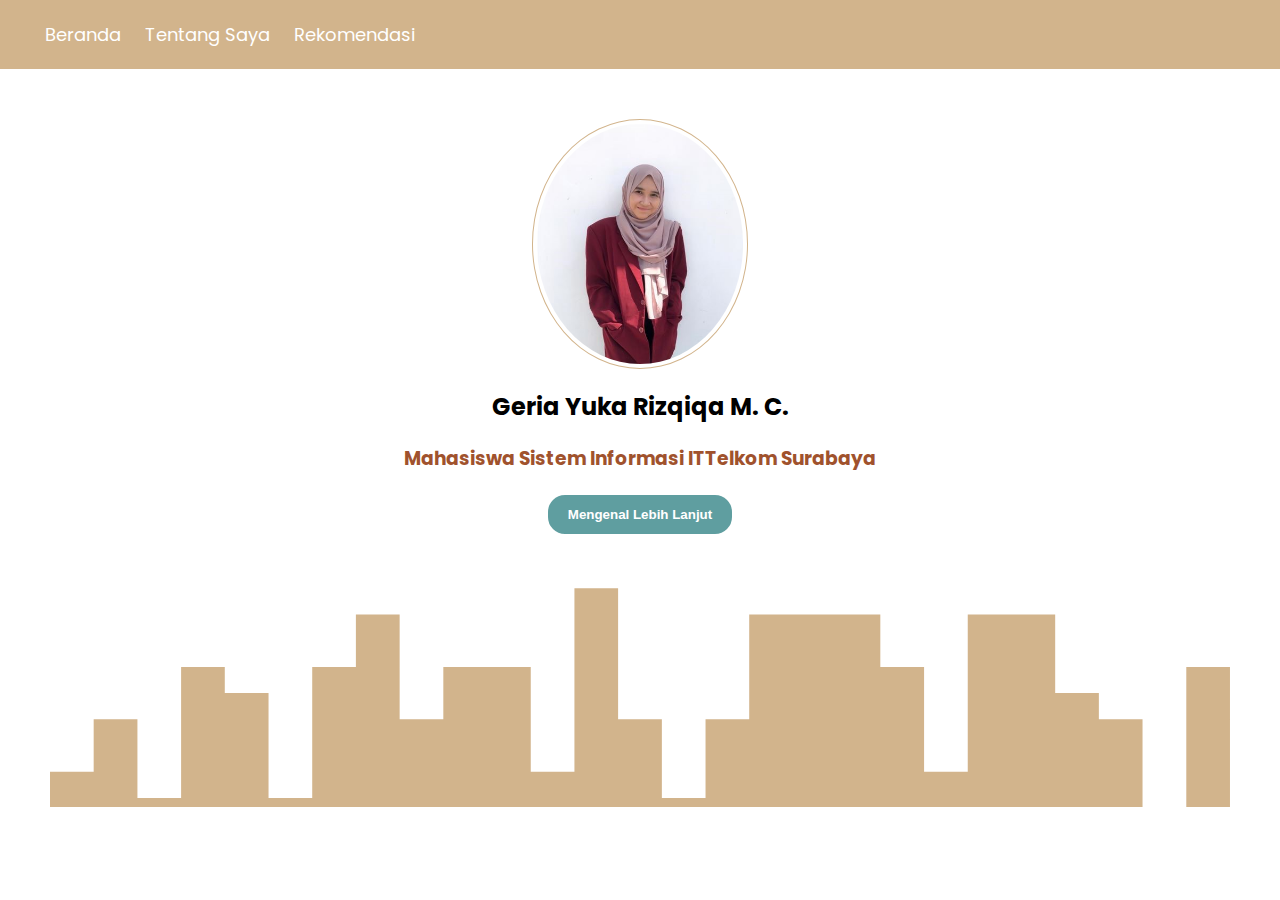
<file: Index.html>
<!DOCTYPE html>
<html>

<head>
    <title>Website Yuka</title>
    <link rel="stylesheet" href="Assets/Styles/style.css">
    <meta charset="UTF-8">  
</head>

<body>
    <script>
       alert("Selamat Datang di Beranda Website Saya ^^");
    </script>
    
    <header>
      <nav>
        <ul>
           <li><a href="Index.html">Beranda</a></li>
	   <li><a href="Aboutme.html">Tentang Saya</a></li>
           <li><a href="Rekomendasi.html">Rekomendasi</a></li>     
        </ul>
      </nav>
    </header>

<main>
    <img src="Assets/Image/fotoyk.jpg" style="border-radius: 50%; border: 1px solid #D2B48C; box-shadow: 1px 1px 1px 4px rgb(255, 255, 255); padding: 4px; display:block; margin:auto; width="250" height="250">
    <center> <h2>Geria Yuka Rizqiqa M. C. </h2> </center>
    <center> <h3>Mahasiswa Sistem Informasi ITTelkom Surabaya</h3> </center>
    <center><a href="Aboutme.html"><button><b>Mengenal Lebih Lanjut</button></a></center>
    <br>
    <svg xmlns="http://www.w3.org/2000/svg" viewBox="0 0 1440 300"><path fill="#D2B48C" fill-opacity="1" d="M0,0L0,256L53.3,256L53.3,192L106.7,192L106.7,288L160,288L160,128L213.3,128L213.3,160L266.7,160L266.7,288L320,288L320,128L373.3,128L373.3,64L426.7,64L426.7,192L480,192L480,128L533.3,128L533.3,128L586.7,128L586.7,256L640,256L640,32L693.3,32L693.3,192L746.7,192L746.7,288L800,288L800,192L853.3,192L853.3,64L906.7,64L906.7,64L960,64L960,64L1013.3,64L1013.3,128L1066.7,128L1066.7,256L1120,256L1120,64L1173.3,64L1173.3,64L1226.7,64L1226.7,160L1280,160L1280,192L1333.3,192L1333.3,320L1386.7,320L1386.7,128L1440,128L1440,320L1386.7,320L1386.7,320L1333.3,320L1333.3,320L1280,320L1280,320L1226.7,320L1226.7,320L1173.3,320L1173.3,320L1120,320L1120,320L1066.7,320L1066.7,320L1013.3,320L1013.3,320L960,320L960,320L906.7,320L906.7,320L853.3,320L853.3,320L800,320L800,320L746.7,320L746.7,320L693.3,320L693.3,320L640,320L640,320L586.7,320L586.7,320L533.3,320L533.3,320L480,320L480,320L426.7,320L426.7,320L373.3,320L373.3,320L320,320L320,320L266.7,320L266.7,320L213.3,320L213.3,320L160,320L160,320L106.7,320L106.7,320L53.3,320L53.3,320L0,320L0,320Z"></path></svg>


</body>
</html>
</file>
<file: Assets/Styles/style.css>
@import url("https://fonts.googleapis.com/css?family=Poppins&display=swap");

nav li {
       display: inline;
       list-style-type: none;
       margin-right: 20px;
    }


nav {
       background-color: #D2B48C;
       padding: 5px;
       top: 0;
    }


nav a {
       font-size: 18px;
       font-weight: 400;
       text-decoration: none;
       color: white;
}


nav a:hover {             
       font-weight: bold;
    }


.profil header {
       text-align: center;
    }


.profil img {
       width: 200px;
    }


.box {                                             
       box-shadow: 0 4px 8px 0 rgba(0, 0, 0, 0.2);
       border-radius: 10px;
       padding: 20px;
       margin-top: 20px;
    }


body {
       font-family: 'Poppins';
       margin: 0;
       padding: 0;
}

main {
       padding: 50px;
	overflow: auto;
    }


h2 {
       color: black
   }
   
 
h3 {
       color: #A0522D
   }


button {
    background: #5F9EA0;
    color: white;
    border: white 3px solid;
    border-radius: 20px;
    padding: 12px 20px;
}
a {
    text-decoration: none;
}
a:hover, button:hover, input[type=submit]:hover, input[type=reset]:hover{
    opacity:0.9;
}
   

footer {                                   
        padding: 15px;
        color: white;
        background-color: #D2B48C;
	text-align: center;
        font-weight: bold;
}


#content { 			          
       float: left;
       width: 70%;
         }


aside { /* mengatur aside */
       float: right;
       width: 30%;
	padding-left: 20px;
         }

* {					
       box-sizing: border-box;
    }


@media screen and (max-width: 1000px) {     
       #content,
       aside {
           width: 100%;
           padding: 0;
       }
    }


header {
       display: inline;
    }
}
</file>
